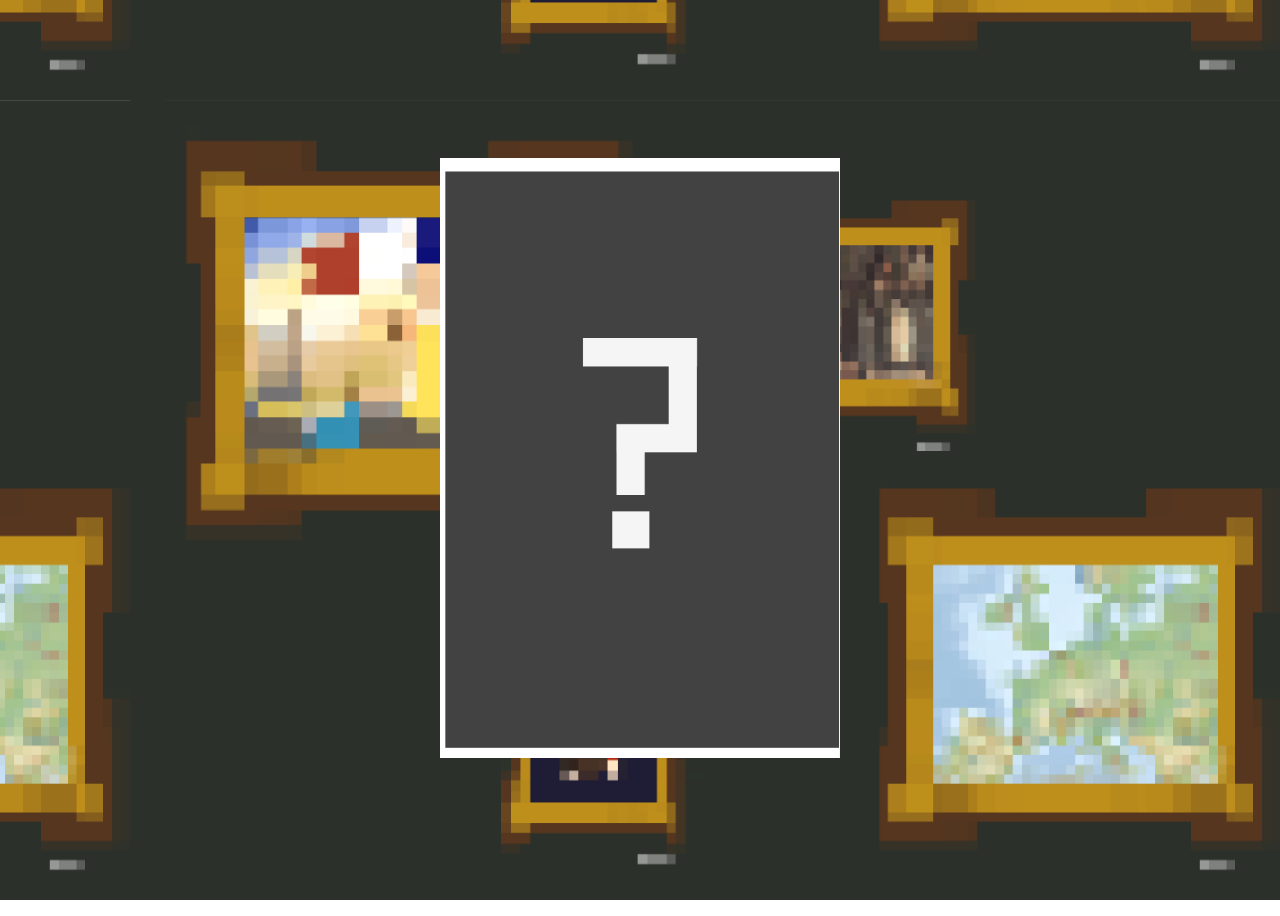
<file: cards.html>
<!DOCTYPE html>
<html lang="en">
<head>
    <meta charset="UTF-8">
    <meta name="viewport" content="width=device-width, initial-scale=1.0">
    <title>Collected Cards: The French Revolution</title>
    <link rel="stylesheet" href="CSS/cards_formatting.css">
</head>
<body>
    <div class = "background"></div>
    
    <div class="container">
        <div class="card" data-number="one">
            <div class="card-inner">
                <div class="card-front"><img src="https://heyitsmeben.github.io/2025_ExScoreHackathon/assests/Cards/Blank_Card.png" alt="Front Image" id = "front1"></div>
                <div class="card-back"><img src="https://heyitsmeben.github.io/2025_ExScoreHackathon/assests/Cards/Blank_Card.png" alt="Back Image" id = "back1"></div>
            </div>
        </div>

        <div class="card" data-number="two" onclick="flipCard(this)">
            <div class="card-inner">
                <div class="card-front"><img src="https://heyitsmeben.github.io/2025_ExScoreHackathon/assests/Cards/Blank_Card.png" alt="Front Image" id = "front2"></div>
                <div class="card-back"><img src="https://heyitsmeben.github.io/2025_ExScoreHackathon/assests/Cards/Blank_Card.png" alt="Back Image" id = "back2"></div>
            </div>
        </div>

        <div class="card" data-number="three" onclick="flipCard(this)">
            <div class="card-inner">
                <div class="card-front"><img src="https://heyitsmeben.github.io/2025_ExScoreHackathon/assests/Cards/Blank_Card.png" alt="Front Image" id = "front3"></div>
                <div class="card-back"><img src="https://heyitsmeben.github.io/2025_ExScoreHackathon/assests/Cards/Blank_Card.png" alt="Back Image" id = "back3"></div>
            </div>
        </div> 

        <div class="card" data-number="four" onclick="flipCard(this)">
            <div class="card-inner">
                <div class="card-front"><img src="https://heyitsmeben.github.io/2025_ExScoreHackathon/assests/Cards/Blank_Card.png" alt="Front Image" id = "front4"></div>
                <div class="card-back"><img src="https://heyitsmeben.github.io/2025_ExScoreHackathon/assests/Cards/Blank_Card.png" alt="Back Image" id = "back4"></div>
            </div>
        </div>

        <div class="card" data-number="five" onclick="flipCard(this)">
            <div class="card-inner">
                <div class="card-front"><img src="https://heyitsmeben.github.io/2025_ExScoreHackathon/assests/Cards/Blank_Card.png" alt="Front Image" id = "front5"></div>
                <div class="card-back"><img src="https://heyitsmeben.github.io/2025_ExScoreHackathon/assests/Cards/Blank_Card.png" alt="Back Image" id = "back5"></div>
            </div>
        </div>

        <div class="card" data-number="six" onclick="flipCard(this)">
            <div class="card-inner">
                <div class="card-front"><img src="https://heyitsmeben.github.io/2025_ExScoreHackathon/assests/Cards/Blank_Card.png" alt="Front Image" id = "front6"></div>
                <div class="card-back"><img src="https://heyitsmeben.github.io/2025_ExScoreHackathon/assests/Cards/Blank_Card.png" alt="Back Image" id = "back6"></div>
            </div>
        </div>

        <div class="card" data-number="seven" onclick="flipCard(this)">
            <div class="card-inner">
                <div class="card-front"><img src="https://heyitsmeben.github.io/2025_ExScoreHackathon/assests/Cards/Blank_Card.png" alt="Front Image" id = "front7"></div>
                <div class="card-back"><img src="https://heyitsmeben.github.io/2025_ExScoreHackathon/assests/Cards/Blank_Card.png" alt="Back Image" id = "back7"></div>
            </div>
        </div>

        <div class="card" data-number="eight" onclick="flipCard(this)">
            <div class="card-inner">
                <div class="card-front"><img src="https://heyitsmeben.github.io/2025_ExScoreHackathon/assests/Cards/Blank_Card.png" alt="Front Image" id = "front8"></div>
                <div class="card-back"><img src="https://heyitsmeben.github.io/2025_ExScoreHackathon/assests/Cards/Blank_Card.png" alt="Back Image" id = "back8"></div>
            </div>
        </div>

        <div class="card" data-number="nine" onclick="flipCard(this)">
            <div class="card-inner">
                <div class="card-front"><img src="https://heyitsmeben.github.io/2025_ExScoreHackathon/assests/Cards/Blank_Card.png" alt="Front Image" id = "front9"></div>
                <div class="card-back"><img src="https://heyitsmeben.github.io/2025_ExScoreHackathon/assests/Cards/Blank_Card.png" alt="Back Image" id = "back9"></div>
            </div>
        </div>

    </div>

    <script src="JavaScript/flipCard.js"></script>
</body>
</html>
</file>
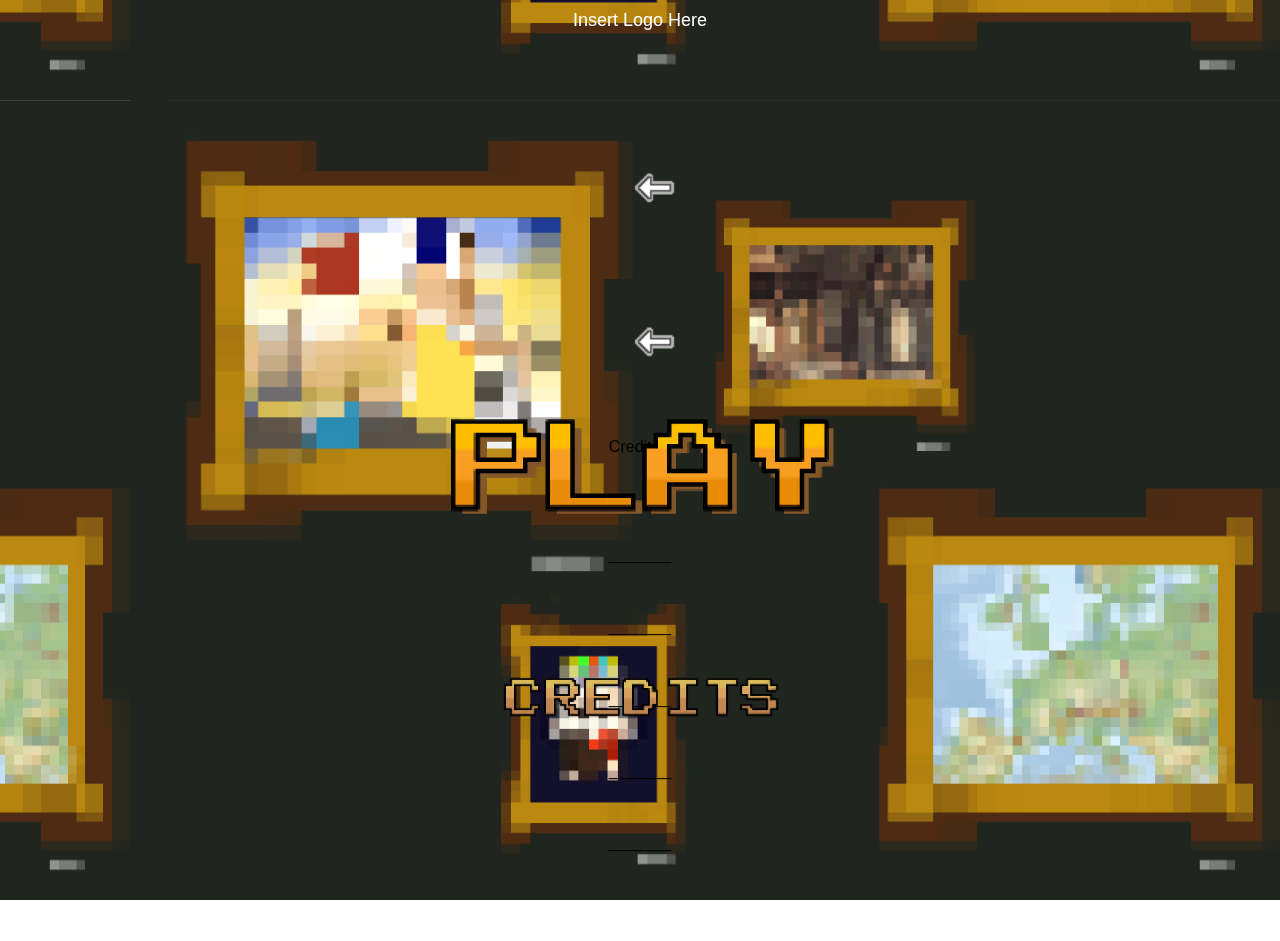
<file: HTML_Testing.html>
<!DOCTYPE html>
<html lang="en">
<head>
    <meta charset="UTF-8">
    <meta name="viewport" content="width=device-width, initial-scale=1.0">
    <title>Project</title>
    <link rel="stylesheet" href="styles.css"> 
    <link href="https://fonts.googleapis.com/css2?family=Press+Start+2P&display=swap" rel="stylesheet">
</head>
<body>
    
    <ul class="title">
        <li>Insert Logo Here</li> 
    </ul>
        
    <div class = "background"></div>

    <div class="container" id = "container">
        <script>

            function hideElements(ids) {
                ids.forEach(id => {
                    document.getElementById(id).classList.add("hide");
                    document.getElementById(id).classList.remove("show");
                    document.getElementById(id).classList.remove("fastHide");
                });
            }
            function showElements(ids) {
                ids.forEach(id => {
                    document.getElementById(id).classList.remove("hide");
                    document.getElementById(id).classList.add("show");
                    document.getElementById(id).classList.remove("fastHide");
                });
            }
            function fastHideElements(ids) {
                ids.forEach(id => {
                    document.getElementById(id).classList.remove("hide");
                    document.getElementById(id).classList.remove("show");
                    document.getElementById(id).classList.add("fastHide");
                });
            }
        </script>

        <div class="backArrowPlay"><img src="backArrow.png" alt="back" id = "back_arrow_playButton"></div> 
            <script>
                fastHideElements(["back_arrow_playButton"]);
                console.log("Before PLAYBUTTON:", window.getComputedStyle(document.getElementById("back_arrow_playButton")).zIndex);

                const backArrowPlay = document.getElementById('back_arrow_playButton');
                backArrowPlay.addEventListener('click', () => { //go to the play screen
                    showElements(["play", "credits"]);
                    hideElements(["back_arrow_playButton"]);
                });
            </script> 

        <div class="backArrowCredits"><img src="backArrow.png" alt="back" id = "back_arrow_creditsButton"></div> 
                <script>
                    fastHideElements(["back_arrow_creditsButton"]);
                    const backArrowCredits = document.getElementById('back_arrow_creditsButton');
                    backArrowCredits.addEventListener('click', () => { //go to the play screen
                        showElements(["play", "credits"]);
                        fastHideElements(["back_arrow_playButton", "back_arrow_creditsButton"]);
                        hideElements(["creditsDisplay"]);
                    });
                </script> 

        <div class="playbutton"><img src="Play_Button_Idle.png" alt="Play Button" id = "play"></div>  
            <script>
                const play = document.getElementById('play');
                play.addEventListener('mouseover', () => { 
                    play.src = "Play_Button_Hover.png"; // Change image on hover
                });
                play.addEventListener('mouseout', () => {
                    play.src = "Play_Button_Idle.png"; // Revert back when hover ends
                });
                play.addEventListener('click', () => { //go to the play screen
                    playButtonClicked = true;
                    hideElements(["play", "credits"]);
                    showElements(["back_arrow_playButton"]);
                });
            </script>
        
        <div class="creditsbutton"><img src="Credits_idle.png" alt="Credits Button" id = "credits"></div> 
            <script>
                const credits = document.getElementById('credits');
                credits.addEventListener('mouseover', () => { 
                    credits.src = "Credits_hover.png"; // Change image on hover
                });
                credits.addEventListener('mouseout', () => {
                    credits.src = "Credits_idle.png"; // Revert back when hover ends
                });
                credits.addEventListener('click', () => { //go to the credits screen
                    creditsButtonClicked = true;
                    hideElements(["play", "credits"]);
                    showElements(["back_arrow_creditsButton"]);
                    showElements(["creditsDisplay"]);
                });
            </script>
        
        <div class="credits" id = "creditsDisplay" >
            <script>
                fastHideElements(["creditsDisplay"]);
            </script> 
            Credits
            <br>
            <br>
            <br>
            <br>
            <br>
            <br>
            _______
            <br>
            <br>
            <br>
            <br>
            _______
            <br>
            <br>
            <br>
            <br>
            _______
            <br>
            <br>
            <br>
            <br>
            _______
            <br>
            <br>
            <br>
            <br>
            _______

        </div> 

    </div>

</body>
</html>

<!--
<!DOCTYPE html>
<html lang="en">
<head>
    <meta charset="UTF-8">
    <meta name="viewport" content="width=device-width, initial-scale=1.0">
    <title>Z-Index Test</title>
    <style>
        .contain {
            position: relative;
            width: 300px;
            height: 200px;
            background-color: lightgray;
            z-index: 100000000;
        }

        .child {
            position: absolute;
            top: 50px;
            left: 50px;
            width: 100px;
            height: 100px;
            background-color: red;
            z-index: 0;
        }
    </style>
</head>
<body>

<div class="contain">
    <div class="child" id="childElement"></div>
</div>
<script>
   // console.log("Before (window):", window.getComputedStyle("childElement").zIndex);
    console.log("Before (document)" + document.getElementById('childElement').style.zIndex);

</script>

<button onclick="document.getElementById('childElement').style.zIndex = '9999';">Raise Z-Index
    <script>
   // console.log("After (window):", window.getComputedStyle("childElement").zIndex);
    console.log("After (document)" + document.getElementById('childElement').style.zIndex)

    </script>
    </button>
</body>
</html>
-->
</file>
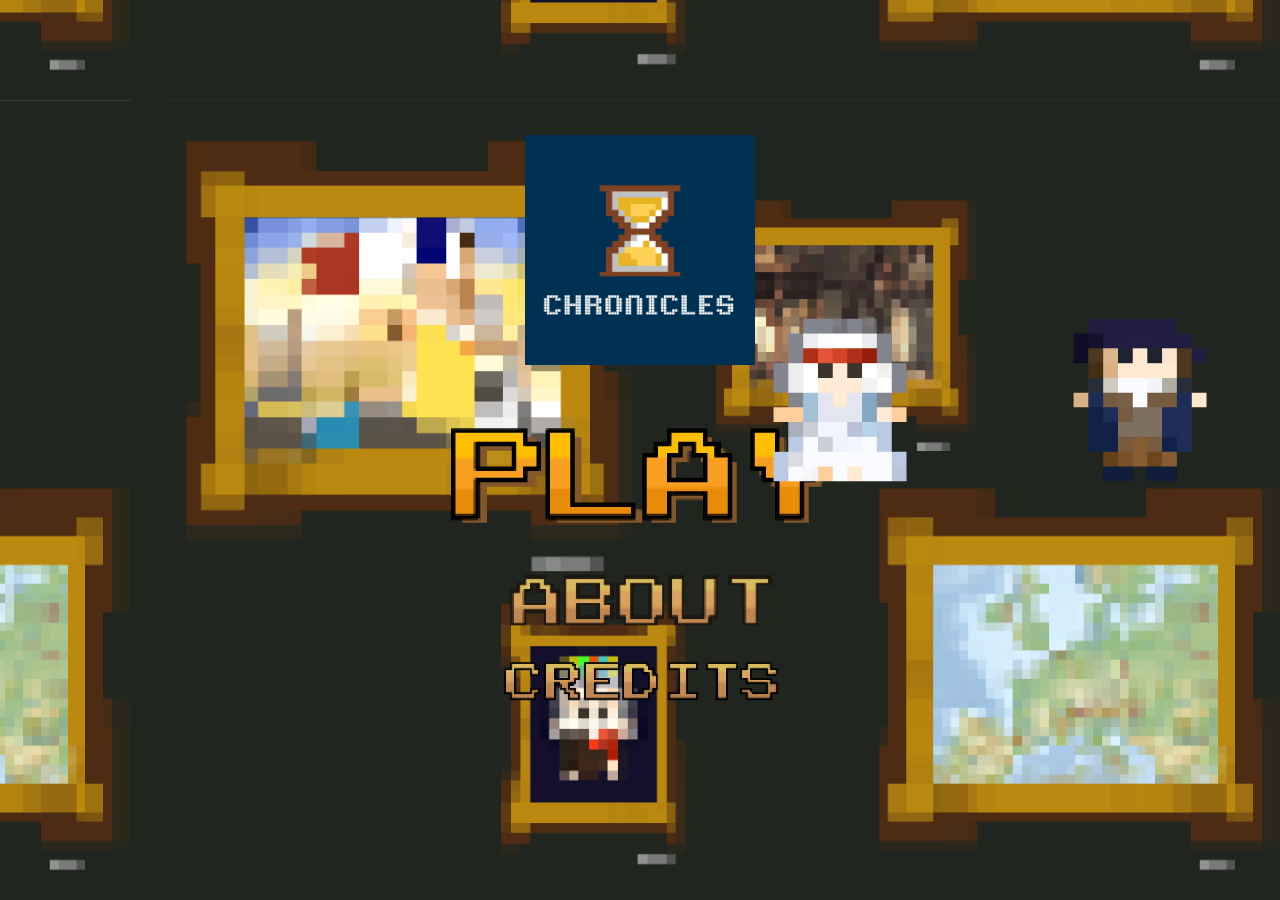
<file: menu_or_navbar.html>
<!DOCTYPE html>
<html lang="en">
<head>
    <meta charset="UTF-8">
    <meta name="viewport" content="width=device-width, initial-scale=1.0">
    <title>Project</title>
    <link rel="stylesheet" href="menu_style.css"> 
    <link href="https://fonts.googleapis.com/css2?family=Press+Start+2P&display=swap" rel="stylesheet">
</head>
<body>

    <div class = "background"></div>

    <div class="container">

        <div class="logo"><img src = "assests/NavBar/Chronicles_Logo.png" alt="Chronicles_Logo" id = "logo"></img></div>
        
        <div class="backArrow" data-size="values"><img src="assests/NavBar/backArrow.png" alt="back" id = "back"></div> 

        <div class="playbutton" data-values = "values"><img src="assests/NavBar/Play_Button_Idle.png" alt="Play Button" id = "play"></div>  

        <div class="aboutbutton" data-position = "position"><img src="assests/NavBar/About_Idle.png" alt="About Button" id = "about"></div> 
        
        <div class="creditsbutton" data-position = "position"><img src="assests/NavBar/Credits_idle.png" alt="Credits Button" id = "credits"></div> 

        <div class="info" id = "creditsDisplay" >
            Credits
            <br>
            <br>
            <br>
            <br>
            <br>
            <br>
            Abhignya Sudam
            <br>
            <br>
            <br>
            <br>
            Benjamin Lu
            <br>
            <br>
            <br>
            <br>
            Caleb Zhang
            <br>
            <br>
            <br>
            <br>
            Claire Ma
            <br>
            <br>
            <br>
            <br>
            Mingming Qi
        </div> 

        <div class="info" id = "aboutDisplay" >
            About
            <br>
            <br>
            <br>
            <br>
            <br>
            <br>
            _______
            <br>
            <br>
            <br>
            <br>
            _______
            <br>
            <br>
            <br>
            <br>
            _______
            <br>
            <br>
            <br>
            <br>
            _______
            <br>
            <br>
            <br>
            <br>
            _______
        </div> 

        <div class="columnTitle" data-position="Translate 350px, -225px", id = "characterTitle">Select Character</div>  

        <div class="columnTitle" id = "locationTitle">Select Location</div>  
        
        <div class = "icon"><img src = "assests/NavBar/Map_of_France.jpg" alt = "map of France eww" id = "icon1"></img></div>  

        <div class="location" data-font = "location-font" data-place = "France", id = "locationFrance">France, 1792</div>

        <div class = "icon" data-frame = "2"><img src = "assests/NavBar/Frame.jpg" alt = "empty-frame" id = "icon2"></img></div>  

        <div class="location" data-font = "location-font" data-place = "TBD1", id = "TBD1">Coming Soon!</div>  

        <div class = "icon" data-frame = "3"><img src = "assests/NavBar/Frame.jpg" alt = "empty-frame" id = "icon3"></img></div>  

        <div class="location" data-font = "location-font" data-place = "TBD2", id = "TBD2">Coming Soon!</div>  

        <div class = "icon" data-frame = "4"><img src = "assests/NavBar/Frame.jpg" alt = "empty-frame" id = "icon4"></img></div>  

        <div class="location" data-font = "location-font" data-place = "TBD3", id = "TBD3">Coming Soon!</div>  

        <div class="start_button", id = "start"><a href="game.html">Start?</a></div>  

        <div class = "characters" data-character = "female"><img src = "assests/NavBar/Character1_idle.png" alt = "character_choice_1" id = "female"></img></div>
        
        <div class = "characters" data-character = "male"><img src = "assests/NavBar/Character2_idle.png" alt = "character_choice_2" id = "male"></img></div>

    </div>

    <script src="menuScripts.js"></script> 

</body>
</html>
</file>
<file: CSS/cards_formatting.css>
.background {
    background-position: center 100%;  /* Center the image */
    will-change: transform;
    background-image: url('../assests/NavBar/Background.png'); 
    background-size: 2300px 800px; 
    height: 100%;  /* Ensure the body takes up the full viewport height */
    margin: 20;  /* Remove any default margin */
    position: fixed;  /* Keeps the background fixed to the screen */
    top: 0;            /* Aligns it to the top */
    left: 0;           /* Aligns it to the left */
    width: 200%;       /* Full width */
    height: 100vh;     /* Full viewport height */
    z-index: -1;       /* Puts the background behind all content */
    animation: scrollBackground 20s linear infinite;
    opacity: 0.95;
} @keyframes scrollBackground {
    from {
        transform: translateX(0);
    }
    to {
        transform: translateX(-50%);
    }
}

.container {
    position: relative;  /* Ensures container stays above background */
    z-index: 1;
    display: flex;
    flex-direction: column;
    justify-content: center;
    align-items: center;
    overflow: visible;
    height: 100vh;  /* Full height */
}

.card {
    width: 400px;
    height: 600px;
    perspective: 1000px; /* Enables 3D effect */
    display: flex;
    position: absolute;
    z-index: 11;
    animation: riseAndFall 1s linear infinite;
} @keyframes riseAndFall {
    0% {
        transform: translateY(100px); /* Starting position */
        opacity: 0;
    }
    50% {
        transform: translateY(50px); /* Moves up */
        opacity: 0.5;
    }
    100% {
        transform: translateY(0); /* Moves back down */
        opacity: 1;
    }
}
.card[data-number = "one"] {

}
.card[data-number = "two"] {

}
.card[data-number = "three"] {

}
.card[data-number = "four"] {

}
.card[data-number = "five"] {

}
.card[data-number = "six"] {

}
.card[data-number = "seven"] {

}
.card[data-number = "eight"] {

}
.card[data-number = "nine"] {

}

.card-inner {
    width: 100%;
    height: 100%;
    position: relative;
    transform-style: preserve-3d;
    transition: transform 0.6s;
}

.card-front, .card-back {
    width: 100%;
    height: 100%;
    position: absolute;
    backface-visibility: hidden; /* Hides the back when front is visible */
}

.card-front img, .card-back img {
    width: 100%;
    height: 100%;
    object-fit: cover;
}

.card-back {
    transform: rotateY(180deg); /* Initially hidden */
}

.card-inner.flipped {
    transform: rotateY(180deg);
}

/* HTML Syntax */

/*

    <link rel="stylesheet" href="cardflip.css"> 

<div class="card" onclick="flipCard(this)">
<div class="card-inner">
    <div class="card-front">
        <img src="front-image.jpg" alt="Front Image">
    </div>
    <div class="card-back">
        <img src="back-image.jpg" alt="Back Image">
    </div>
</div>
</div>
*/
</file>
<file: styles.css>
* {
    margin: 0;
    padding: 0;
    box-sizing: border-box;
}

body {
    overflow: hidden; /* Disables both horizontal and vertical scrolling */
    font-family: arial, sans-serif;
}

img {
    width: 150%;
    height: auto;
}

.background {
    background-position: center 100%;  /* Center the image */
    background-image: url('Background.png'); /* Path to your local image */
    will-change: transform;
    background-size: 2300px 800px; 
    height: 100%;  /* Ensure the body takes up the full viewport height */
    margin: 20;  /* Remove any default margin */
    position: fixed;  /* Keeps the background fixed to the screen */
    top: 0;            /* Aligns it to the top */
    left: 0;           /* Aligns it to the left */
    width: 200%;       /* Full width */
    height: 100vh;     /* Full viewport height */
    z-index: -1;       /* Puts the background behind all content */
    animation: scrollBackground 20s linear infinite;
}@keyframes scrollBackground {
    from {
        transform: translateX(0);
    }
    to {
        transform: translateX(-50%);
    }
}

/* Menu list */
.title {
    list-style: none;
    display: flex;
    justify-content: center;
} .title li {  /* Correcting the selector */
    margin: 0 15px;
    text-decoration: none;
    color: rgb(255, 255, 255);
    font-size: 18px;
    padding: 10px 20px;
    transition: translateY(100px);
}

.container {
    position: relative;  /* Ensures container stays above background */
    z-index: 1;  /* Makes sure container is above the background */
    display: flex;
    flex-direction: column;
    justify-content: center;
    align-items: center;
    height: 100vh;  /* Full height */
}

/* Button styling */
.playbutton {
    position: absolute;
    width: 300px;
    height: 150px;
    display: flex;
    justify-content: center;
    align-items: center;
    border: none;
    cursor: pointer;
    border-radius: 5px;
    transform: translateY(0px);
    margin-top: -50px; /* Adjust the value to move it up more or less */
    animation: idleAnimation 3s infinite alternate;
} @keyframes idleAnimation {
    0% {
        transform: translateY(0); /* Starting position */
    }
    50% {
        transform: translateY(-15px); /* Moves up */
    }
    100% {
        transform: translateY(0); /* Moves back down */
    }
}

.aboutbutton{
    position: absolute;
    width: 200px;
    height: 125px;
    display: flex;
    justify-content: center;
    align-items: center;
    border: none;
    cursor: pointer;
    border-radius: 5px;
    transform: translateY(125px);
    margin-top: -50px; /* Adjust the value to move it up more or less */
}

.creditsbutton {
    position: absolute;
    width: 200px;
    height: 125px;
    display: flex;
    justify-content: center;
    align-items: center;
    border: none;
    cursor: pointer;
    border-radius: 5px;
    transform: translateY(225px);
    margin-top: -50px; /* Adjust the value to move it up more or less */
}

.backArrow {
    position: absolute;
    width: 200px;
    height: 125px;
    display: flex;
    justify-content: flex-start;
    align-items: center;
    border: none;
    cursor: pointer;
    border-radius: 5px;
    transform: translateY(225px);
    margin-top: -50px; /* Adjust the value to move it up more or less */
}

.hidden {
    animation: fade 1s ease-out forwards;
} @keyframes fade {
    0% {
        opacity: 1; /* Fully visible */
    }
    100% {
        opacity: 0; /* Fully transparent */
        display: none;
    }
}

.visible {
    animation: show 1s ease-out forwards;
} @keyframes show {
    0% {
        opacity: 0; /* Fully transparent */
    }
    100% {
        opacity: 1; /* Fully visible */
        display: block;
    }
}
.visible {
    transform: translateX(0);
    opacity: 1;
}
</file>
<file: menu_style.css>
* {
    margin: 0;
    padding: 0;
    box-sizing: border-box;
}

/*Keyframes*/

@keyframes scrollBackground {
    from {
        transform: translateX(0);
    }
    to {
        transform: translateX(-50%);
    }
}

@keyframes idleAnimation {
    0% {
        transform: translateY(50px); /* Starting position */
    }
    50% {
        transform: translateY(35px); /* Moves up */
    }
    100% {
        transform: translateY(50); /* Moves back down */
    }
}

@keyframes view {
    0% {
        opacity: 0; /* Fully transparent */
    }
    100% {
        opacity: 1; /* Fully visible */
        display: flex;
    }
}

@keyframes fade {
    0% {
        opacity: 1; /* Fully visible */
    }
    100% {
        opacity: 0; /* Fully transparent */
        display: none;
    }
}

body {
    overflow: hidden; /* Disables both horizontal and vertical scrolling */
    font-family: arial, sans-serif;
}

img {
    width: 150%;
    height: auto;
}

a {
    color: white;
}

.background {
    background-position: center 100%;  /* Center the image */
    background-image: url('assests/NavBar/Background.png'); /* Path to your local image */
    will-change: transform;
    background-size: 2300px 800px; 
    height: 100%;  /* Ensure the body takes up the full viewport height */
    margin: 20;  /* Remove any default margin */
    position: fixed;  /* Keeps the background fixed to the screen */
    top: 0;            /* Aligns it to the top */
    left: 0;           /* Aligns it to the left */
    width: 200%;       /* Full width */
    height: 100vh;     /* Full viewport height */
    z-index: -1;       /* Puts the background behind all content */
    animation: scrollBackground 20s linear infinite;
}

/* Menu list */
.logo {
    position: absolute;
    list-style: none;
    display: flex;
    justify-content: center;
    width: 12%;
    height: auto;
    z-index: 10px;
    transform: translateY(-200px);
}

.container {
    position: relative;  /* Ensures container stays above background */
    z-index: 1;
    display: flex;
    flex-direction: column;
    justify-content: center;
    align-items: center;
    overflow: visible;
    height: 100vh;  /* Full height */
}

.playbutton, .aboutbutton, .creditsbutton, .backArrow {
    position: absolute;
    z-index: 11;
    width: 200px;
    height: 125px;
    display: flex;
    justify-content: center;
    align-items: center;
    border: none;
    cursor: default;
    border-radius: 5px;
    margin-top: -50px; /* Adjust the value to move it up more or less */
}
.playbutton[data-values = "values"] {
    width: 300px;
    height: 150px;
    transform: translateY(50px);
    animation: idleAnimation 3s infinite alternate;
}
.aboutbutton[data-position = "position"] {
    transform: translateY(175px);
}
.creditsbutton[data-position = "position"] {
    transform: translateY(250px);
}
.backArrow[data-size = "values"]{
    width: 400px;
    height: 200px;
    transform: translate(-625px, -250px); /* X, Y */
    display: flex;
}

.hide {
    animation: fade 0.5s ease-out forwards;
    pointer-events: none;
} 

.fastHide {
    opacity: 0;
    display: none;
} 

.show {
    animation: view 0.5s ease-in forwards;
    pointer-events: auto;
} 

.fastShow {
    opacity: 1;
    display: flex;
}

.info {
    position: absolute;
    width: 500px; /* Box width */
    padding: 20px; /* Space inside the box */
    background-color: rgb(247, 203, 99); /* Background color */
    border: 10px solid black; /* Border */
    border-radius: 10px; /* Rounded corners */
    text-align: center; /* Center the text */
    font-size: 18px; /* Text size */
    font-family: 'Press Start 2P', sans-serif;
    list-style: none;
    display: flex;
    justify-content: center;
    word-wrap: break-word;
    margin: 0 15px;
    font-size: 24px;
    transform: translateY(0px);
    z-index: 10;
} 

.columnTitle, .location {
    position: absolute;
    width: 500px; /* Box width */
    padding: 10px; /* Space inside the box */
    text-align: center; /* Center the text */
    color: rgb(255, 255, 255);
    font-size: 10px; /* Text size */
    font-family: 'Press Start 2P', sans-serif;
    list-style: none;
    display: flex;
    justify-content: center;
    word-wrap: break-word;
    margin: 0 15px;
    font-size: 24px;
    z-index: 10;
    transform: translate(-350px, -275px);
} 
.columnTitle[data-position = "Translate 350px, -225px"]{
    transform: translate(350px, -275px);
}
.location[data-font = "location-font"]{
    font-size: 20px;
}
.location[data-place = "France"] {
    transform: translate(-300px, -150px);
}
.location[data-place = "TBD1"] {
    transform: translate(-300px, -25px);
}
.location[data-place = "TBD2"] {
    transform: translate(-300px, 100px);
}
.location[data-place = "TBD3"] {
    transform: translate(-300px, 225px);
}

.shrink-image {
    width: 25%; /* Shrinks the image to 50% of its original width */
    height: auto; /* Maintains the aspect ratio */
}

.icon {
    position: absolute;
    list-style: none;
    display: flex;
    justify-content: center;
    width: 5%;
    height: auto;
    z-index: 10;
    transform: translate(-500px,-150px);
} 
.icon[data-frame = "2"] {
    transform: translate(-500px, -25px);
}
.icon[data-frame = "3"] {
    transform: translate(-500px, 100px);
}
.icon[data-frame = "4"] {
    transform: translate(-500px, 225px);
}

.characters {
    position: absolute;
    list-style: none;
    display: flex;
    justify-content: center;
    width: 10%;
    height: auto;
    z-index: 22;
} 
.characters[data-character = "female"] {
    transform: translate(200px, -50px);
}
.characters[data-character = "male"] {
    transform: translate(500px, -50px);
}

.start_button {
    position: absolute;
    width: 800px; /* Box width */
    padding: 20px; /* Space inside the box */
    text-align: center; /* Center the text */
    color: rgb(255, 255, 255);
    font-size: 50px; /* Text size */
    font-family: 'Press Start 2P', sans-serif;
    list-style: none;
    display: flex;
    justify-content: center;
    word-wrap: break-word;
    margin: 0 15px;
    font-size: 24px;
    z-index: 11;
    transform: translateY(275px);
}
</file>
